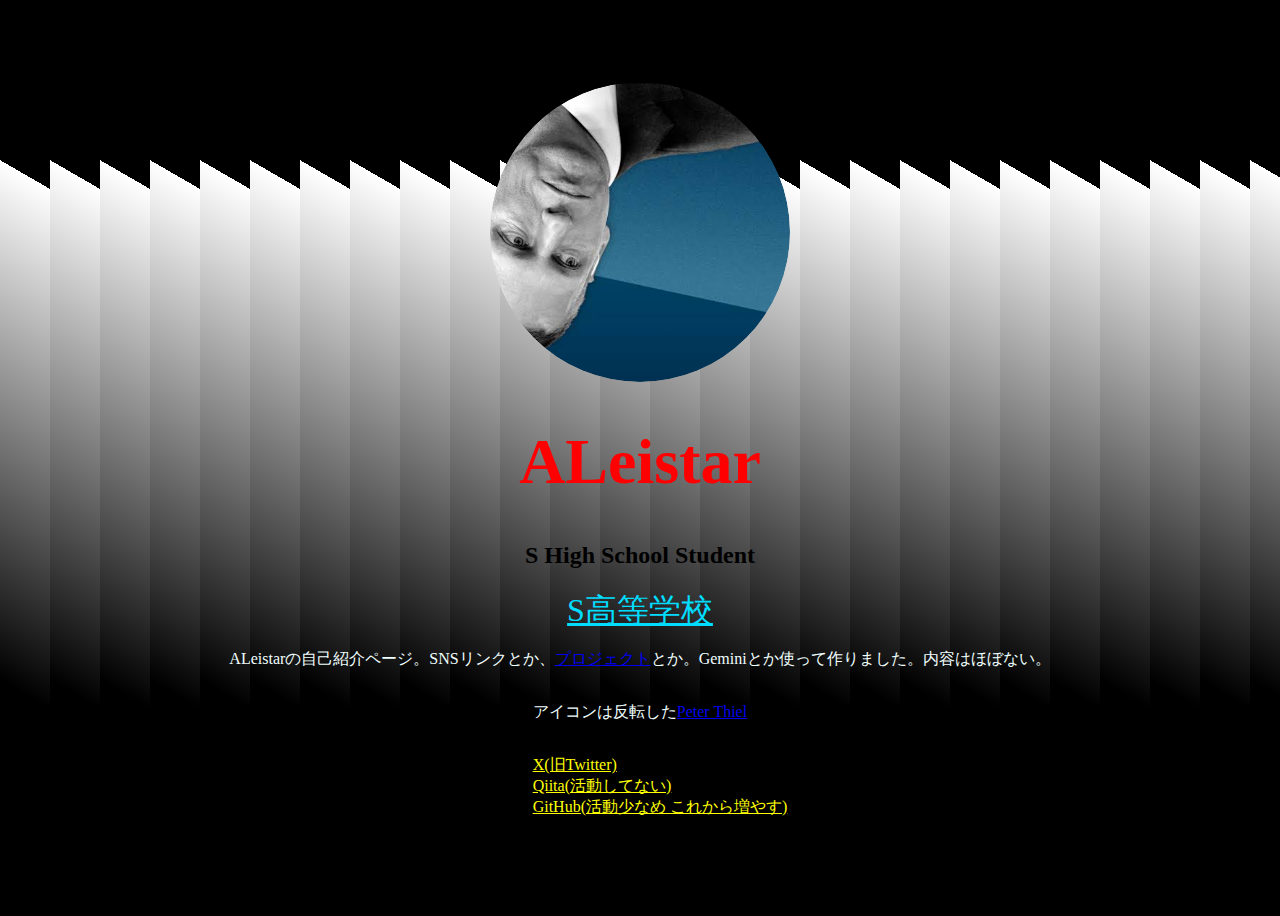
<file: index.html>
<!DOCTYPE html>
<html lang="ja">
    <head>
        <meta charset="UTF-8" />
        <meta http-equiv="X-UA-Compatible" content="IE=edge" />
        <meta name="viewport" content="width=device-width, initial-scale=1.0" />
        <link rel="stylesheet" href="stylesheet.css" />
        <title>My Web Site</title>
    </head>
    <body>
        <div class="container">
            <div class="circle-icon">
                <img class ="circle-icon" src="imagesー回転4.png" alt="My Icon" />
            </div>
            <h1 class="name">ALeistar</h1>
            <h2 class="school">S High School Student</h2>
            <a class ="school-link" href="https://nnn.ed.jp/high_school_feature/s_high_school/" target="_blank">S高等学校</a>
        </div>
        <p>ALeistarの自己紹介ページ。SNSリンクとか、<a  class="project-link" href="project.html">プロジェクト</a>とか。Geminiとか使って作りました。内容はほぼない。</p>
        <p>アイコンは反転した<a href="https://ja.wikipedia.org/wiki/ピーター・ティール" target="_blank">Peter Thiel</a></p>
        <ul>
            <li><a class="sns-link" href="https://x.com/upFpN4xxcC72052" target="_blank">X(旧Twitter)</a></li>
            <li><a class="sns-link" href="https://qiita.com/Aleistar" target="_blank">Qiita(活動してない)</a></li>
            <li><a class="sns-link" href="https://github.com/starseas-ortmachine" target="_blank">GitHub(活動少なめ これから増やす)</a></li>
        </ul>
    </body>
</html>
</file>
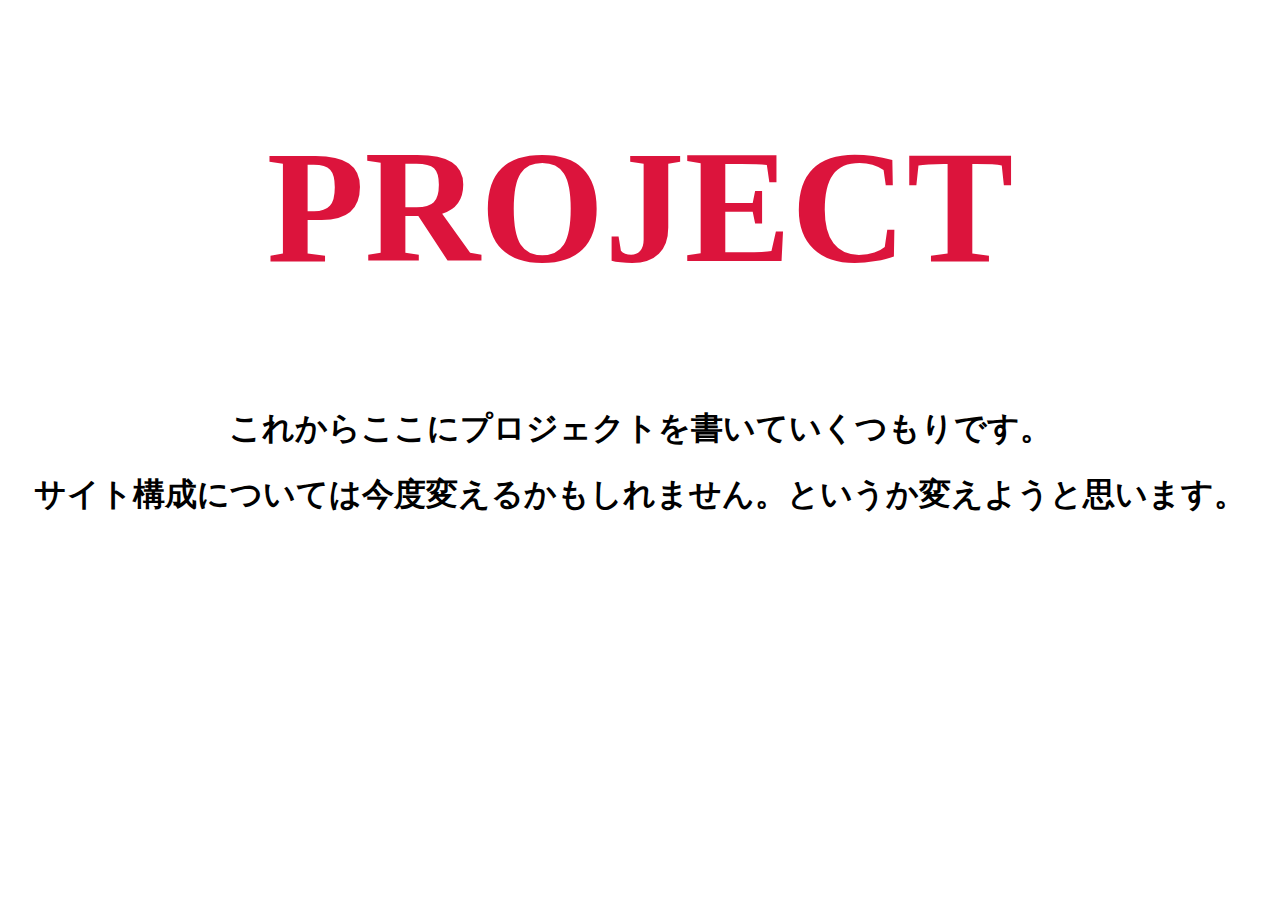
<file: project.html>
<!DOCTYPE html>
<head>
    <meta charset="UTF-8">
    <meta http-equiv="X-UA-Compatible" content="IE=edge">
    <meta name="viewport" content="width=device-width, initial-scale=1.0">
    <link rel="stylesheet" href="projectstyle.css">
    <title>PROJECT</title>
</head>
<body>
    <div class="container">
        <div class="container-title">
            <h1 class="title">PROJECT</h1>
        </div>
        <h1>これからここにプロジェクトを書いていくつもりです。</h1>
        <h1>サイト構成については今度変えるかもしれません。というか変えようと思います。</h1>
    </div>
</body>
</file>
<file: stylesheet.css>
body {
    display: flex;
    justify-content: center;
    align-items: center;
    min-height: 100vh;
    flex-direction: column;
    background-color: white;
    background-image: linear-gradient(30deg, black 25%, transparent 80%, black 75%, black);
    /*background-image: linear-gradient(to top,#ff3300, blue);*/
    background-size: 50px, 50px;
    background-position: 0, 0, 25px, 25px;
    background-repeat: repeat;
}

.container {
    text-align: center;
}

.circle-icon {
    width: 300px;
    height: 300px;
    border-radius: 50%;
    overflow: hidden;
}

.circle-icon img {
    width: 100%;
    height: 100%;
    object-fit: cover;
    object-position: center;
}

.name {
    color: #ff0000;
    font-size: 400%;
}
.school-link {
    color: #00ddff;
    display: inline-block;
    font-size: 200%;
}

p {
    color:azure;
}

.sns-link {
    color:#ffff00;
}
</file>
<file: projectstyle.css>
body {
    display: flex;
    justify-content: center;
    align-items: center;
    text-align: center;
}

.container-title {
    text-align: center;
    font-size: 500%;
}

.title {
    color:crimson
    
}
</file>
